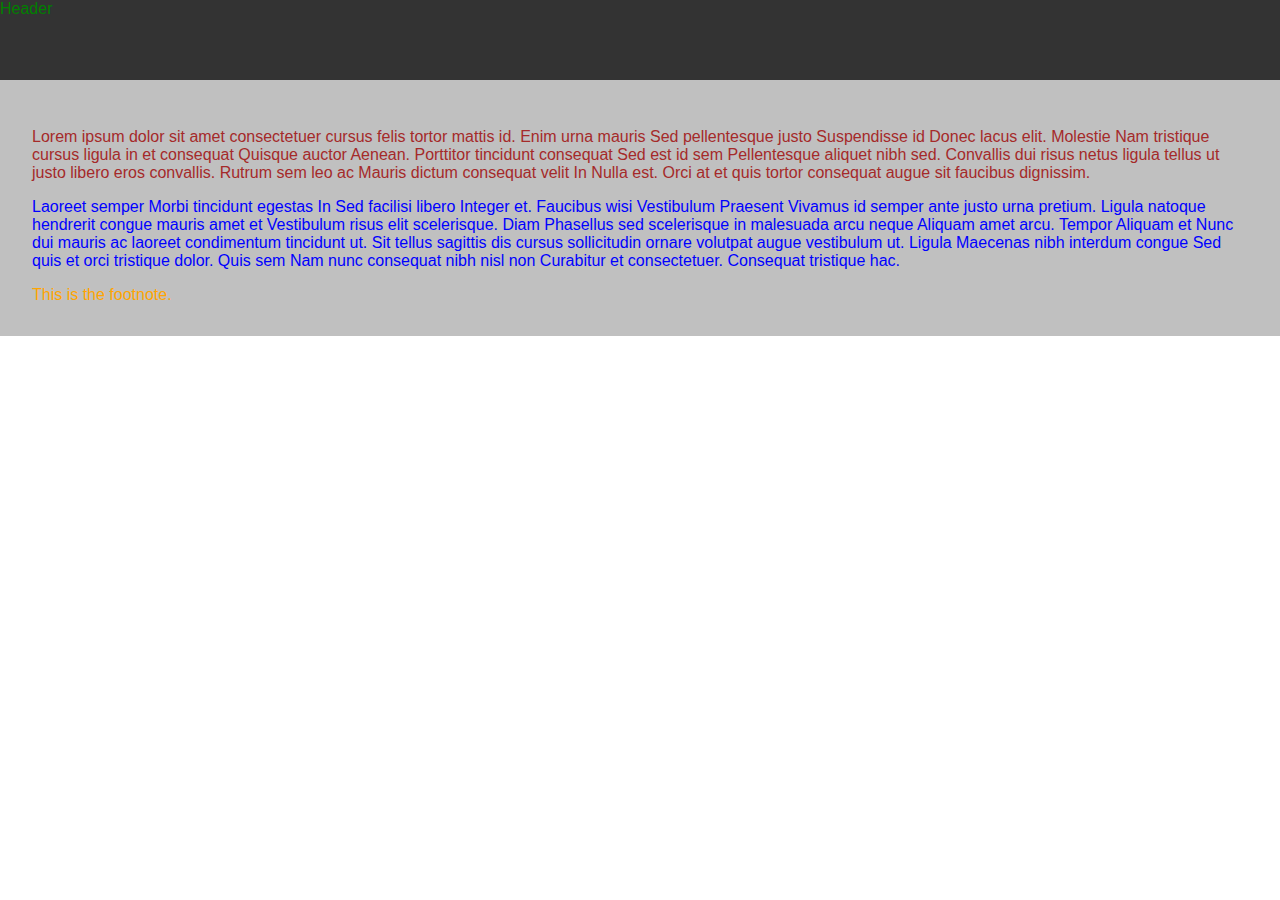
<file: css/index.html>
<html lang="en">

<head>
  <meta charset="utf-8">
  <meta name="viewport" content="width=device-width, initial-scale=1.0">

  <title>Specificity</title>

  <style>
    body,
    #header,
    #content,
    #content p,
    #content .second,
    body #content p.first,
    #footnote,
    html {
      font-family: Arial, Helvetica, sans-serif;
      color: black;
    }

    body {
      font-family: Arial;
      margin: 0;
    }

    #header {
      background-color: #333333;
      color: #ffffff;
      height: 5em;
    }

    #content {
      background-color: silver;
      padding: 2em;
      box-sizing: border-box;
    }

    #header {
      font-family: Impact, Haettenschweiler, 'Arial Narrow Bold', sans-serif;
      color: green;
    }

    #content p {
      font-family: Impact, Haettenschweiler, 'Arial Narrow Bold', sans-serif;
      color: red;
    }

    #content .second {
      color: blue;
    }

    body #content p.first {
      color: brown;
    }

    #footnote {
      font-family: Impact, Haettenschweiler, 'Arial Narrow Bold', sans-serif;
    }

    #content #footnote {
      color: orange;
    }

    html {
      color: black;
    }
    /* Write your own style beyond this point */
  </style>

</head>

<body>

  <div id="header"> Header </div>

  <div id="content">

    <p class="first">Lorem ipsum dolor sit amet consectetuer cursus felis tortor mattis id. Enim urna mauris Sed pellentesque justo Suspendisse
      id Donec lacus elit. Molestie Nam tristique cursus ligula in et consequat Quisque auctor Aenean. Porttitor tincidunt
      consequat Sed est id sem Pellentesque aliquet nibh sed. Convallis dui risus netus ligula tellus ut justo libero eros
      convallis. Rutrum sem leo ac Mauris dictum consequat velit In Nulla est. Orci at et quis tortor consequat augue sit
      faucibus dignissim.</p>
    <p class="second">Laoreet semper Morbi tincidunt egestas In Sed facilisi libero Integer et. Faucibus wisi Vestibulum Praesent Vivamus id
      semper ante justo urna pretium. Ligula natoque hendrerit congue mauris amet et Vestibulum risus elit scelerisque. Diam
      Phasellus sed scelerisque in malesuada arcu neque Aliquam amet arcu. Tempor Aliquam et Nunc dui mauris ac laoreet condimentum
      tincidunt ut. Sit tellus sagittis dis cursus sollicitudin ornare volutpat augue vestibulum ut. Ligula Maecenas nibh
      interdum congue Sed quis et orci tristique dolor. Quis sem Nam nunc consequat nibh nisl non Curabitur et consectetuer.
      Consequat tristique hac.</p>

    <div id="footnote">
      This is the footnote.
    </div>

  </div>
</body>

</html>
</file>
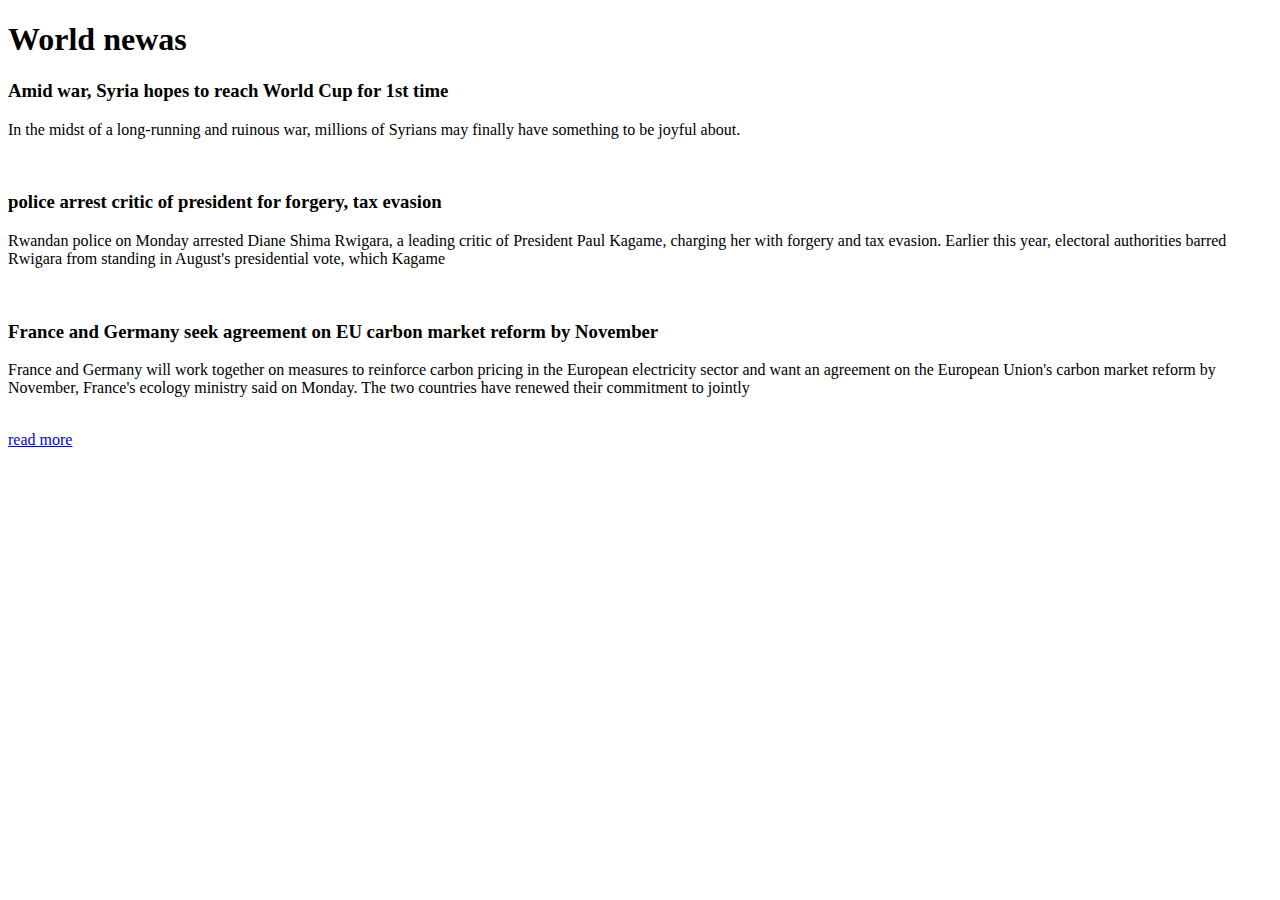
<file: workout/index.html>
<!DOCTYPE html>
<html lang="en">
<head>
    <meta charset="UTF-8">
    <meta name="viewport" content="width=device-width, initial-scale=1.0">
    <meta http-equiv="X-UA-Compatible" content="ie=edge">
    <title>World news</title>
</head>
<body>
    <h1>World newas</h1>
    <section class="articles">
        <article>
                <h3>Amid war, Syria hopes to reach World Cup for 1st time</h3>
                
                <p>In the midst of a long-running and ruinous war, millions of Syrians may finally have something to be joyful about.</p>
                <br>
                <h3> police arrest critic of president for forgery, tax evasion </h3>
                
                <p>Rwandan police on Monday arrested Diane Shima Rwigara, a leading critic of President Paul Kagame, charging her with forgery and tax evasion. Earlier this year, electoral authorities barred Rwigara from standing in August's presidential vote, which Kagame</p>
                <br>
                <h3>France and Germany seek agreement on EU carbon market reform by November</h3>
                
                <p>France and Germany will work together on measures to reinforce carbon pricing in the European electricity sector and want an agreement on the European Union's carbon market reform by November, France's ecology ministry said on Monday. The two countries have renewed their commitment to jointly</p>
                <br>
                <a href="file:///Users/user/Desktop/Web/codingbootcamp/excercise/workout/article.html" target="_blank"> read more </a>
        </article>
    </section>
</body>
</html>
</file>
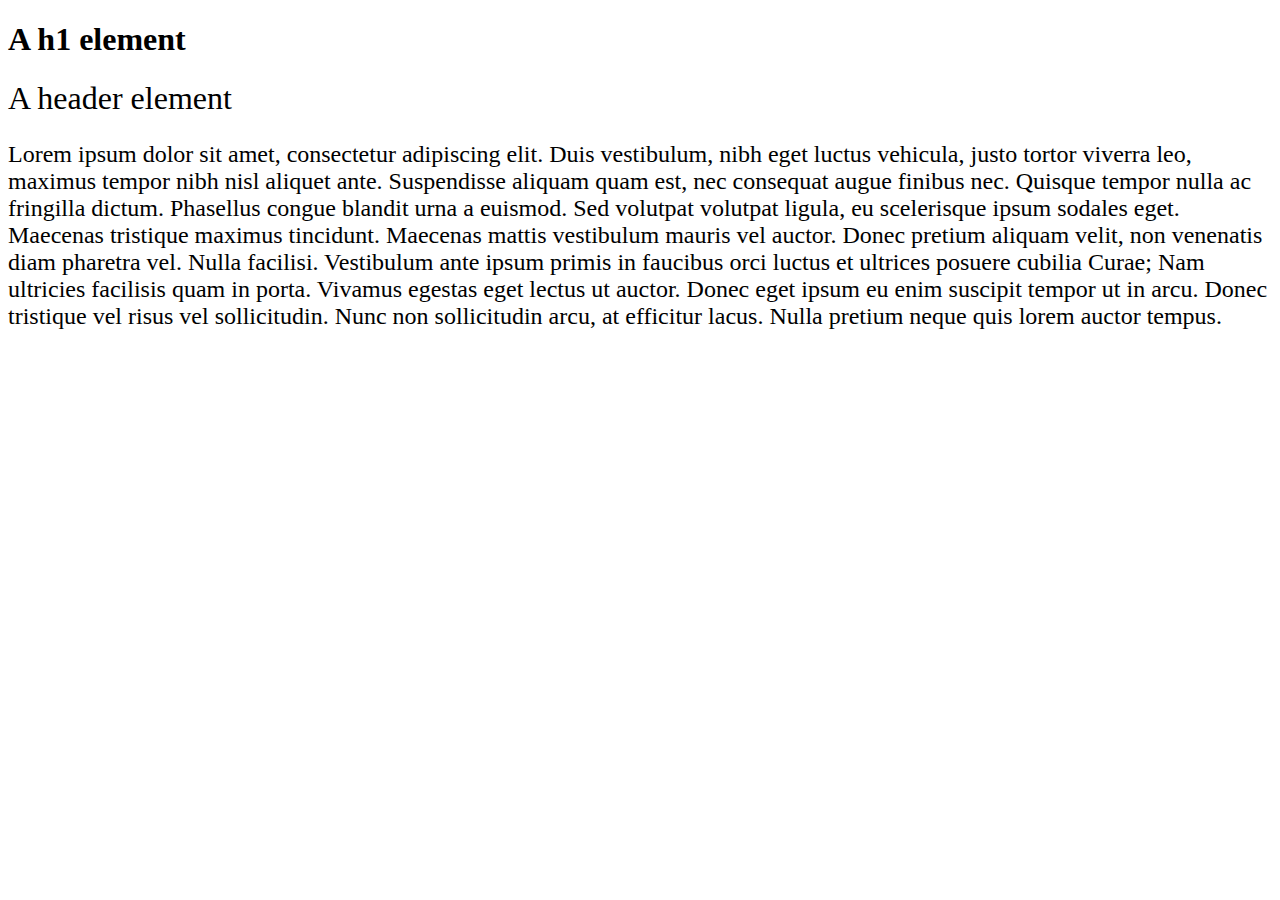
<file: html/newindex.html>
<!DOCTYPE html>
<html lang="en">
<head>
    <meta charset="UTF-8">
    <meta name="viewport" content="width=device-width, initial-scale=1.0">
    <meta http-equiv="X-UA-Compatible" content="ie=edge">
    <title>Document</title>
    <style>
        header {
            font-size: 2rem;
        }
        p {
            font-size: 1.5em;
        }
    </style>
</head>
<body>
     <h1>A h1 element</h1>
        
     <header>A header element</header>
     <p>
            Lorem ipsum dolor sit amet, consectetur adipiscing elit. Duis vestibulum, nibh eget luctus vehicula, justo tortor viverra leo, maximus tempor nibh nisl aliquet ante. Suspendisse aliquam quam est, nec consequat augue finibus nec. Quisque tempor nulla ac fringilla dictum. Phasellus congue blandit urna a euismod. Sed volutpat volutpat ligula, eu scelerisque ipsum sodales eget. Maecenas tristique maximus tincidunt. Maecenas mattis vestibulum mauris vel auctor. Donec pretium aliquam velit, non venenatis diam pharetra vel. Nulla facilisi. Vestibulum ante ipsum primis in faucibus orci luctus et ultrices posuere cubilia Curae; Nam ultricies facilisis quam in porta. Vivamus egestas eget lectus ut auctor. Donec eget ipsum eu enim suscipit tempor ut in arcu. Donec tristique vel risus vel sollicitudin. Nunc non sollicitudin arcu, at efficitur lacus. Nulla pretium neque quis lorem auctor tempus.
            </p>
    
</body>
</html>
</file>
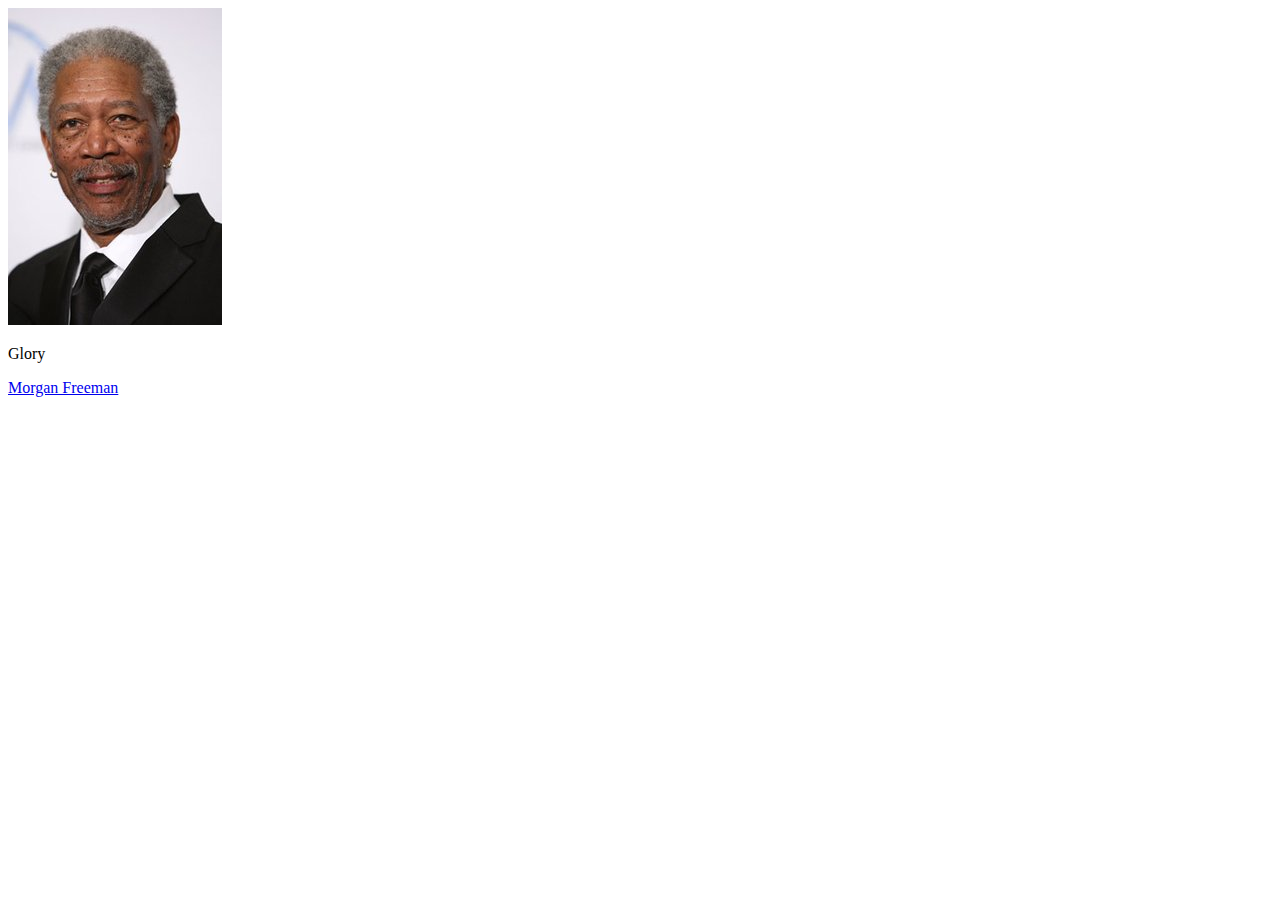
<file: html/pages/glory.html>
<!DOCTYPE html>
<html lang="en">
<head>
    <meta charset="UTF-8">
    <meta name="viewport" content="width=device-width, initial-scale=1.0">
    <meta http-equiv="X-UA-Compatible" content="ie=edge">
    <title>Document</title>
</head>
<body>
    <img src="../images/freeman-portrait.jpg" alt="Morgan Freeman">
    <p>Glory</p>
    <a href="../freeman.html"> Morgan Freeman</a>
</body>
</html>
</file>
